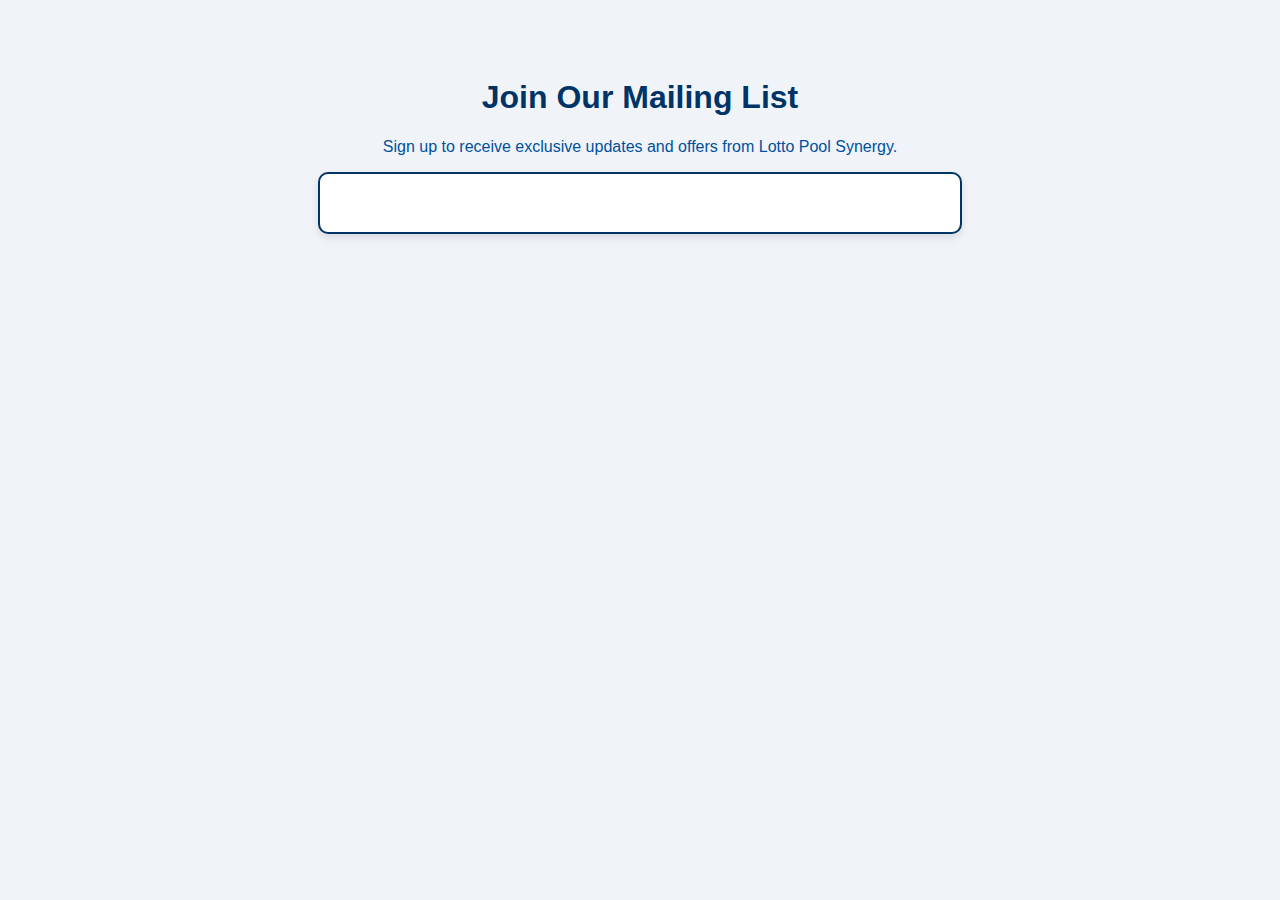
<file: maillist.html>
<!DOCTYPE html>
<html lang="en">
<head>
    <meta charset="UTF-8">
    <meta name="viewport" content="width=device-width, initial-scale=1.0">
    <title>Join Our Mailing List - Lotto Pool Synergy</title>
    <style>
        body {
            background-color: #f0f4f8; /* Light blue for background */
            color: #003366; /* Dark blue for text */
            font-family: Arial, sans-serif;
            text-align: center;
            padding: 50px;
        }
        h1 {
            color: #003366; /* Dark blue */
        }
        p {
            color: #00509e; /* Slightly lighter blue */
        }
        .signup-container {
            background-color: #ffffff; /* White for container background */
            border: 2px solid #003366; /* Dark blue for border */
            border-radius: 10px;
            padding: 20px;
            max-width: 600px;
            margin: auto;
            box-shadow: 0 4px 8px rgba(0, 0, 0, 0.1);
        }
        iframe {
            width: 100%;
            height: 400px; /* Adjust height as necessary */
            border: none;
        }
    </style>
</head>
<body>
    <h1>Join Our Mailing List</h1>
    <p>Sign up to receive exclusive updates and offers from Lotto Pool Synergy.</p>
    <div class="signup-container">
        <iframe data-w-type="embedded" frameborder="0" scrolling="no" marginheight="0" marginwidth="0" src="https://sonhl.mjt.lu/wgt/sonhl/x4mu/form?c=1452602d" style="height: 0;"></iframe>
    </div>
    <script type="text/javascript" src="https://app.mailjet.com/pas-nc-embedded-v1.js"></script>
</body>
</html>
</file>
